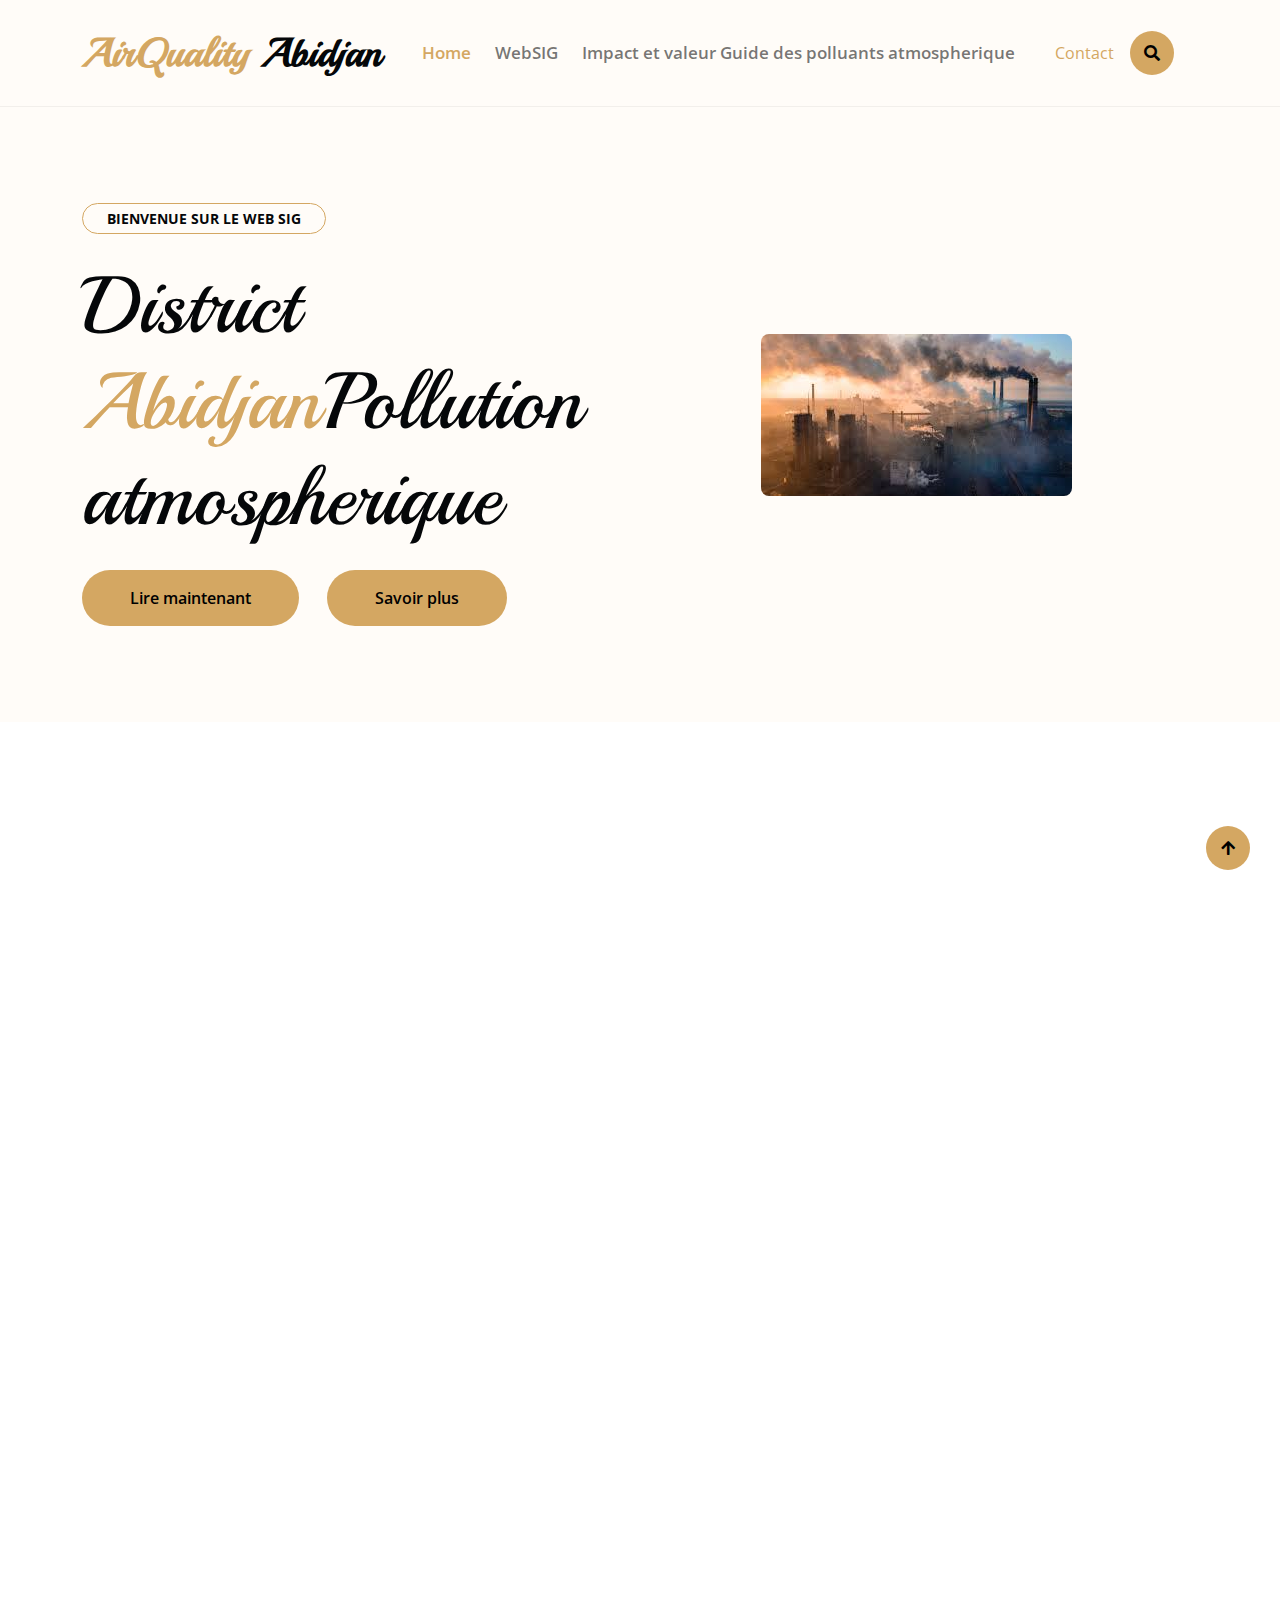
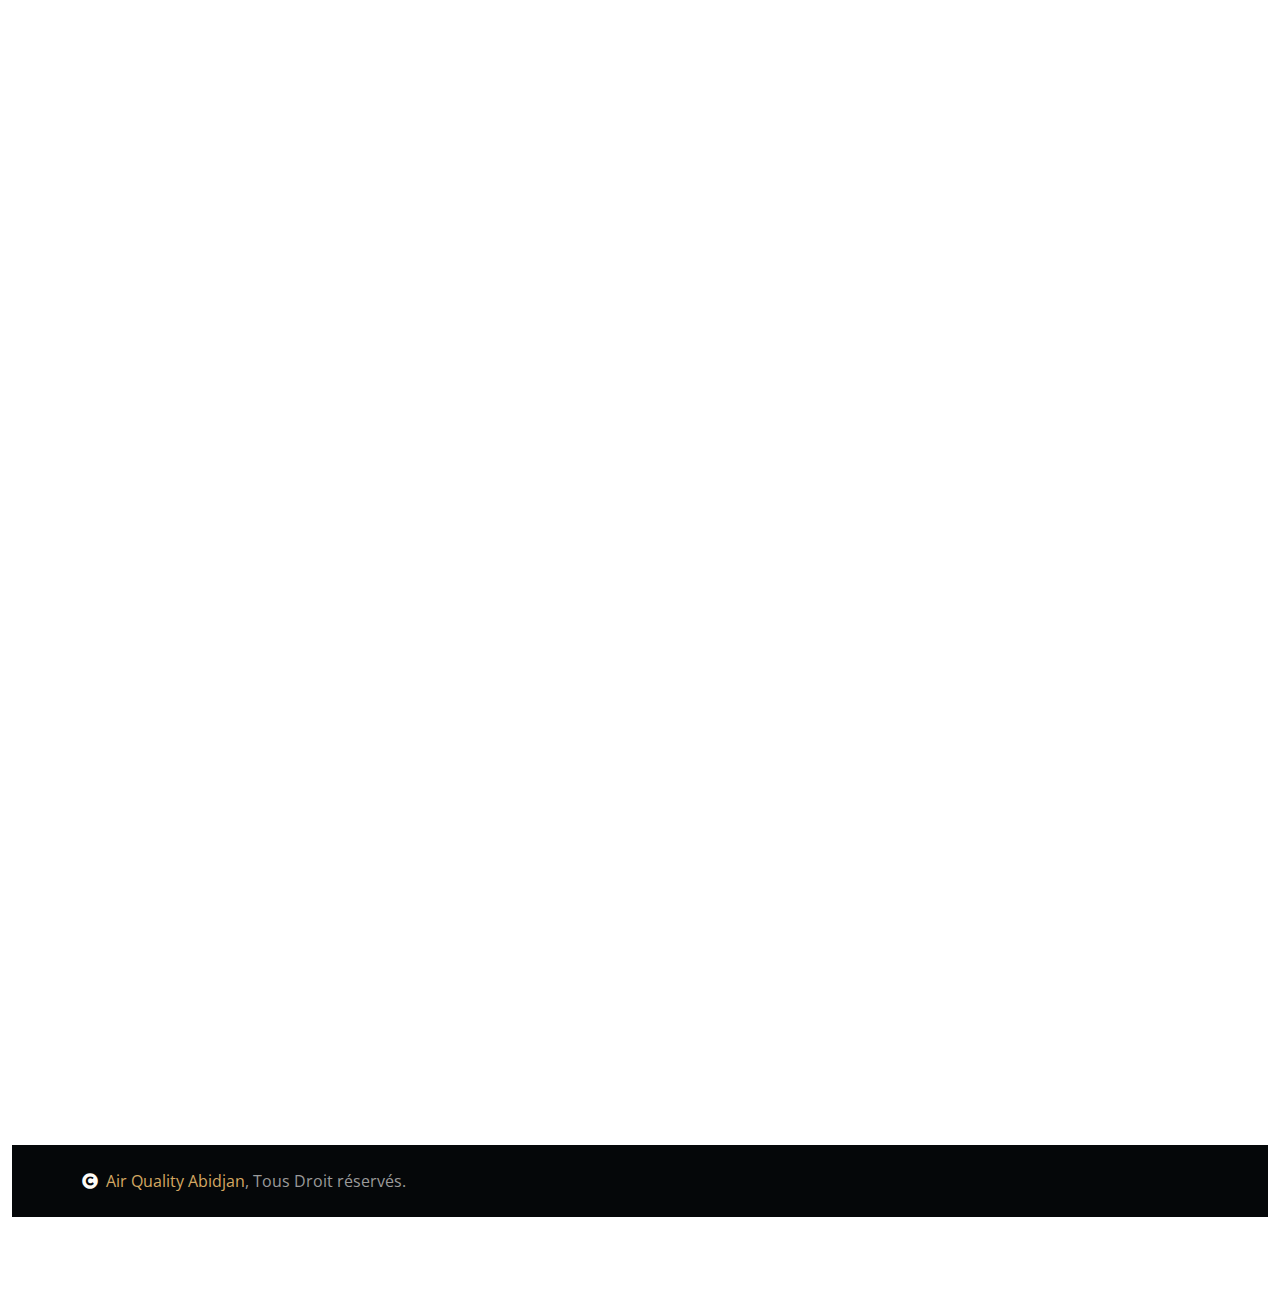
<file: index.html>
<!DOCTYPE html>
<html lang="fr">

    <head>
        <meta charset="utf-8">
        <title>Air Quality Abidjan</title>
        <meta content="width=device-width, initial-scale=1.0" name="viewport">
        <meta content="" name="keywords">
        <meta content="" name="description">
        <link rel="icon" href="img/logo_page.png" type="image/png">

        <!-- Google Web Fonts -->
        <link rel="preconnect" href="https://fonts.googleapis.com">
        <link rel="preconnect" href="https://fonts.gstatic.com" crossorigin>
        <link href="https://fonts.googleapis.com/css2?family=Open+Sans:wght@400;600&family=Playball&display=swap" rel="stylesheet">

        <!-- Icon Font Stylesheet -->
        <link rel="stylesheet" href="https://use.fontawesome.com/releases/v5.15.4/css/all.css"/>
        <link href="https://cdn.jsdelivr.net/npm/bootstrap-icons@1.4.1/font/bootstrap-icons.css" rel="stylesheet">

        <!-- Libraries Stylesheet -->
        <link href="lib/animate/animate.min.css" rel="stylesheet">
        <link href="lib/lightbox/css/lightbox.min.css" rel="stylesheet">
        <link href="lib/owlcarousel/owl.carousel.min.css" rel="stylesheet">

        <!-- Customized Bootstrap Stylesheet -->
        <link href="css/bootstrap.min.css" rel="stylesheet">

        <!-- Template Stylesheet -->
        <link href="css/style.css" rel="stylesheet">
    </head>

    <body>

        <!-- Spinner Start -->
        <div id="spinner" class="show w-100 vh-100 bg-white position-fixed translate-middle top-50 start-50  d-flex align-items-center justify-content-center">
            <div class="spinner-grow text-primary" role="status"></div>
        </div>
        <!-- Spinner End -->


        <!-- Navbar start -->
        <div class="container-fluid nav-bar">
            <div class="container">
                <nav class="navbar navbar-light navbar-expand-lg py-4">
                    <a href="index.html" class="navbar-brand">
                        <h1 class="text-primary fw-bold mb-0">AirQuality <span class="text-dark">Abidjan</span> </h1>
                    </a>
                    <button class="navbar-toggler py-2 px-3" type="button" data-bs-toggle="collapse" data-bs-target="#navbarCollapse">
                        <span class="fa fa-bars text-primary"></span>
                    </button>
                    <div class="collapse navbar-collapse" id="navbarCollapse">
                        <div class="navbar-nav mx-auto">
                            <a href="index.html" class="nav-item nav-link active">Home</a>
                            <a href="index_2.html" class="nav-item nav-link">WebSIG</a>
                            <a href="infopa.html" class="nav-item nav-link">Impact et valeur Guide des polluants atmospherique</a>
                            </div>
                            <a href="contact.html" class="nav-item nav-link">Contact</a>
                        </div>
                        <button class="btn-search btn btn-primary btn-md-square me-4 rounded-circle d-none d-lg-inline-flex" data-bs-toggle="modal" data-bs-target="#searchModal"><i class="fas fa-search"></i></button>
                      
                    </div>
                </nav>
            </div>
        </div>
        <!-- Navbar End   <a href="" class="btn btn-primary py-2 px-4 d-none d-xl-inline-block rounded-pill">Book Now</a>-->

        <!-- Modal Search Start -->
        <div class="modal fade" id="searchModal" tabindex="-1" aria-labelledby="exampleModalLabel" aria-hidden="true">
            <div class="modal-dialog modal-fullscreen">
                <div class="modal-content rounded-0">
                    <div class="modal-header">
                        <h5 class="modal-title" id="exampleModalLabel">Chercher avec les mots clés</h5>
                        <button type="button" class="btn-close" data-bs-dismiss="modal" aria-label="Close"></button>
                    </div>
                    <div class="modal-body d-flex align-items-center">
                        <div class="input-group w-75 mx-auto d-flex">
                            <input type="search" class="form-control bg-transparent p-3" placeholder="keywords" aria-describedby="search-icon-1">
                            <span id="search-icon-1" class="input-group-text p-3"><i class="fa fa-search"></i></span>
                        </div>
                    </div>
                </div>
            </div>
        </div>
        <!-- Modal Search End -->

        <!-- Hero Start -->
        <div class="container-fluid bg-light py-6 my-6 mt-0">
            <div class="container mb-md-0">
                <div class="row g-5 align-items-center">
                    <div class="col-lg-7 col-md-12">
                        <small class="d-inline-block fw-bold text-dark text-uppercase bg-light border border-primary rounded-pill px-4 py-1 mb-4 animated bounceInDown">Bienvenue sur le WEB SIG</small>
                        <h1 class="display-1 mb-4 animated bounceInDown">District <span class="text-primary">Abidjan</span>Pollution atmospherique</h1>
                        <a href="" class="btn btn-primary border-0 rounded-pill py-3 px-4 px-md-5 me-4 animated bounceInLeft">Lire maintenant</a>
                        <a href="" class="btn btn-primary border-0 rounded-pill py-3 px-4 px-md-5 animated bounceInLeft">Savoir plus</a>
                    </div>
                    <div class="col-lg-5 col-md-18">
                        <img src="img/p1.jpeg" class="img-fluid rounded animated zoomIn" alt="">
                    </div>
                </div>
            </div>
        </div>
        <!-- Hero End -->
        <!-- Service Start -->
        <div class="container-fluid service py-6">
            <div class="container mb-md-0">
                <div class="text-center wow bounceInUp" data-wow-delay="0.1s">
                    <small class="d-inline-block fw-bold text-dark text-uppercase bg-light border border-primary rounded-pill px-4 py-1 mb-3">Nos Services</small>
                    <h1 class="display-5 mb-5">Ce que Nous Offrons</h1>
                </div>
                <div class="row g-4">
                    <div class="col-lg-3 col-md-6 col-sm-12 wow bounceInUp" data-wow-delay="0.1s">
                        <div class="bg-light rounded service-item">
                            <div class="service-content d-flex align-items-center justify-content-center p-4">
                                <div class="service-content-icon text-center">
                                    <img class="img-fluid rounded-top" src="img/rt.jpeg" alt="">
                                    <h4 class="mb-3">Surveillance en Temps Réel</h4>
                                    <p class="mb-4">Accédez à des données en temps réel sur la qualité de l'air pour surveiller la pollution à tout moment.</p>
                                    <a href="#" class="btn btn-primary px-4 py-2 rounded-pill">Lire plus</a>
                                </div>
                            </div>
                        </div>
                    </div>
                    <div class="col-lg-3 col-md-6 col-sm-12 wow bounceInUp" data-wow-delay="0.3s">
                        <div class="bg-light rounded service-item">
                            <div class="service-content d-flex align-items-center justify-content-center p-4">
                                <div class="service-content-icon text-center">
                                    <img class="img-fluid rounded-top" src="img/historique.png" alt="">
                                    <h4 class="mb-3">Données Historiques et Tendances</h4>
                                    <p class="mb-4">Analysez les données historiques pour comprendre les tendances saisonnières et les évolutions à long terme.</p>
                                    <a href="#" class="btn btn-primary px-4 py-2 rounded-pill">Lire plus</a>
                                </div>
                            </div>
                        </div>
                    </div>
                    <div class="col-lg-3 col-md-6 col-sm-12 wow bounceInUp" data-wow-delay="0.5s">
                        <div class="bg-light rounded service-item">
                            <div class="service-content d-flex align-items-center justify-content-center p-4">
                                <div class="service-content-icon text-center">
                                    <img class="img-fluid rounded-top" src="img/alerte.jpeg" alt="">
                                    <h4 class="mb-3">Alertes et Notifications</h4>
                                    <p class="mb-4">Recevez des alertes et des notifications sur les pics de pollution pour prendre des mesures préventives.</p>
                                    <a href="#" class="btn btn-primary px-4 py-2 rounded-pill">Lire plus</a>
                                </div>
                            </div>
                        </div>
                    </div>
                    <div class="col-lg-3 col-md-6 col-sm-12 wow bounceInUp" data-wow-delay="0.7s">
                        <div class="bg-light rounded service-item">
                            <div class="service-content d-flex align-items-center justify-content-center p-4">
                                <div class="service-content-icon text-center">
                                    <img class="img-fluid rounded-top" src="img/analys.png" alt="">
                                    <h4 class="mb-3">Rapports et Analyses Personnalisés</h4>
                                    <p class="mb-4">Obtenez des rapports détaillés et des analyses personnalisées adaptés à vos besoins spécifiques.</p>
                                    <a href="#" class="btn btn-primary px-4 py-2 rounded-pill">Lire plus</a>
                                </div>
                            </div>
                        </div>
                </div>
            </div>
        </div>
        <!-- Service End -->

        <!-- Team Start -->
        <div class="container-fluid team py-6">
            <div class="container mb-md-0">
                <div class="text-center wow bounceInUp" data-wow-delay="0.1s">
                    <small class="d-inline-block fw-bold text-dark text-uppercase bg-light border border-primary rounded-pill px-4 py-1 mb-3">Notre equipe</small>
                    <h1 class="display-5 mb-5">Membre de l'équipe</h1>
                </div>
                <div class="row justify-content-center">
                    <div class="col-lg-3 col-md-6 wow bounceInUp" data-wow-delay="0.3s">
                        <div class="team-item rounded">
                            <img class="img-fluid rounded-top" src="img/vami.png" alt="">
                            <div class="team-content text-center py-3 bg-dark rounded-bottom">
                                <h4 class="text-primary">N’GUESSAN BI VAMI HERMANN</h4>
                                <p class="text-white mb-0">Maître de Conferences</p>
                            </div>
                            <div class="team-icon d-flex flex-column justify-content-center m-4">
                                <a class="share btn btn-primary btn-md-square rounded-circle mb-2" href=""><i class="fas fa-share-alt"></i></a>
                                <a class="share-link btn btn-primary btn-md-square rounded-circle mb-2" href=""><i class="fab fa-facebook-f"></i></a>
                                <a class="share-link btn btn-primary btn-md-square rounded-circle mb-2" href=""><i class="fab fa-twitter"></i></a>
                                <a class="share-link btn btn-primary btn-md-square rounded-circle mb-2" href=""><i class="fab fa-instagram"></i></a>
                            </div>
                        </div>
                    </div>
                    <div class="col-lg-3 col-md-6 wow bounceInUp" data-wow-delay="0.3s">
                        <div class="team-item rounded">
                            <img class="img-fluid rounded-top" src="img/im2.png" alt="">
                            <div class="team-content text-center py-3 bg-dark rounded-bottom">
                                <h4 class="text-primary">KOFFI DJAHA LEVIX NADIR</h4>
                                <p class="text-white mb-0">Etudiant Géomaticien</p>
                            </div>
                            <div class="team-icon d-flex flex-column justify-content-center m-4">
                                <a class="share btn btn-primary btn-md-square rounded-circle mb-2" href=""><i class="fas fa-share-alt"></i></a>
                                <a class="share-link btn btn-primary btn-md-square rounded-circle mb-2" href=""><i class="fab fa-facebook-f"></i></a>
                                <a class="share-link btn btn-primary btn-md-square rounded-circle mb-2" href=""><i class="fab fa-twitter"></i></a>
                                <a class="share-link btn btn-primary btn-md-square rounded-circle mb-2" href=""><i class="fab fa-instagram"></i></a>
                            </div>
                        </div>
                    </div>
                </div>
            </div>
        </div>
        
        <!-- Team End -->
 <!-- Footer Start -->
 <div class="container-fluid footer py-6 my-6 mb-0 bg-light wow bounceInUp" data-wow-delay="0.1s">
    <div class="container mb-0">
        <div class="row justify-content-center"> 
            <div class="col-lg-3 col-md-6">
                <div class="footer-item">
                    <h4 class="mb-4">Installations Spéciales</h4>
                    <div class="d-flex flex-column align-items-start">
                        <a class="text-body mb-3" href=""><i class="fa fa-check text-primary me-2"></i>Outils de Télédétection</a>
                        <a class="text-body mb-3" href=""><i class="fa fa-check text-primary me-2"></i>Plateforme WebSIG Interactive</a>
                        <a class="text-body mb-3" href=""><i class="fa fa-check text-primary me-2"></i>Services d'Analyse et de Consultation</a>
                    </div>
                </div>
            </div>
            <div class="col-lg-3 col-md-6">
                <div class="footer-item">
                    <a href="contact.html" class="nav-item nav-link">Contacter Nous</a>
                    <div class="d-flex flex-column align-items-start">
                        <p><i class="fa fa-map-marker-alt text-primary me-2"></i> Abidjan, Côte d'Ivoire</p>
                        <p><i class="fa fa-phone-alt text-primary me-2"></i> (+225) 0759793194</p>
                        <p><i class="fas fa-envelope text-primary me-2"></i>levixnadirkoffi@gmail.com</p>
                        
                    </div>
                </div>
            </div>
        </div>
    </div>
</div>
<!-- Footer End -->
        <!-- Copyright Start -->
        <div class="container-fluid copyright bg-dark py-4">
            <div class="container mb-0">
                <div class="row justify-content-center">
                    <div class="col-md-6 text-center text-md-start mb-3 mb-md-0">
                        <span class="text-center"><a href="#"><i class="fas fa-copyright text-light me-2"></i>Air Quality Abidjan</a>, Tous Droit réservés.</span>
                    </div>
                    <div class="col-md-6 my-auto text-center text-md-end text-white">
                        <!--/*** This template is free as long as you keep the below author’s credit link/attribution link/backlink. ***/-->
                        <!--/*** If you'd like to use the template without the below author’s credit link/attribution link/backlink, ***/-->
                        <!--/*** you can purchase the Credit Removal License from "https://htmlcodex.com/credit-removal". ***/-->
                        <!--/***Designed By <a class="border-bottom" href="https://htmlcodex.com">HTML Codex</a> Distributed By <a class="border-bottom" href="https://themewagon.com">ThemeWagon</a>***/-->
                    </div>
                </div>
            </div>
        </div>
        <!-- Copyright End -->


        <!-- Back to Top -->
        <a href="#" class="btn btn-md-square btn-primary rounded-circle back-to-top"><i class="fa fa-arrow-up"></i></a>   

        
        <!-- JavaScript Libraries -->
        <script src="https://ajax.googleapis.com/ajax/libs/jquery/1.12.4/jquery.min.js"></script>
        <script src="https://cdn.jsdelivr.net/npm/bootstrap@5.0.0/dist/js/bootstrap.bundle.min.js"></script>
        <script src="lib/wow/wow.min.js"></script>
        <script src="lib/easing/easing.min.js"></script>
        <script src="lib/waypoints/waypoints.min.js"></script>
        <script src="lib/counterup/counterup.min.js"></script>
        <script src="lib/lightbox/js/lightbox.min.js"></script>
        <script src="lib/owlcarousel/owl.carousel.min.js"></script>

        <!-- Template Javascript -->
        <script src="js/main.js"></script>
    </body>
</html>
</file>
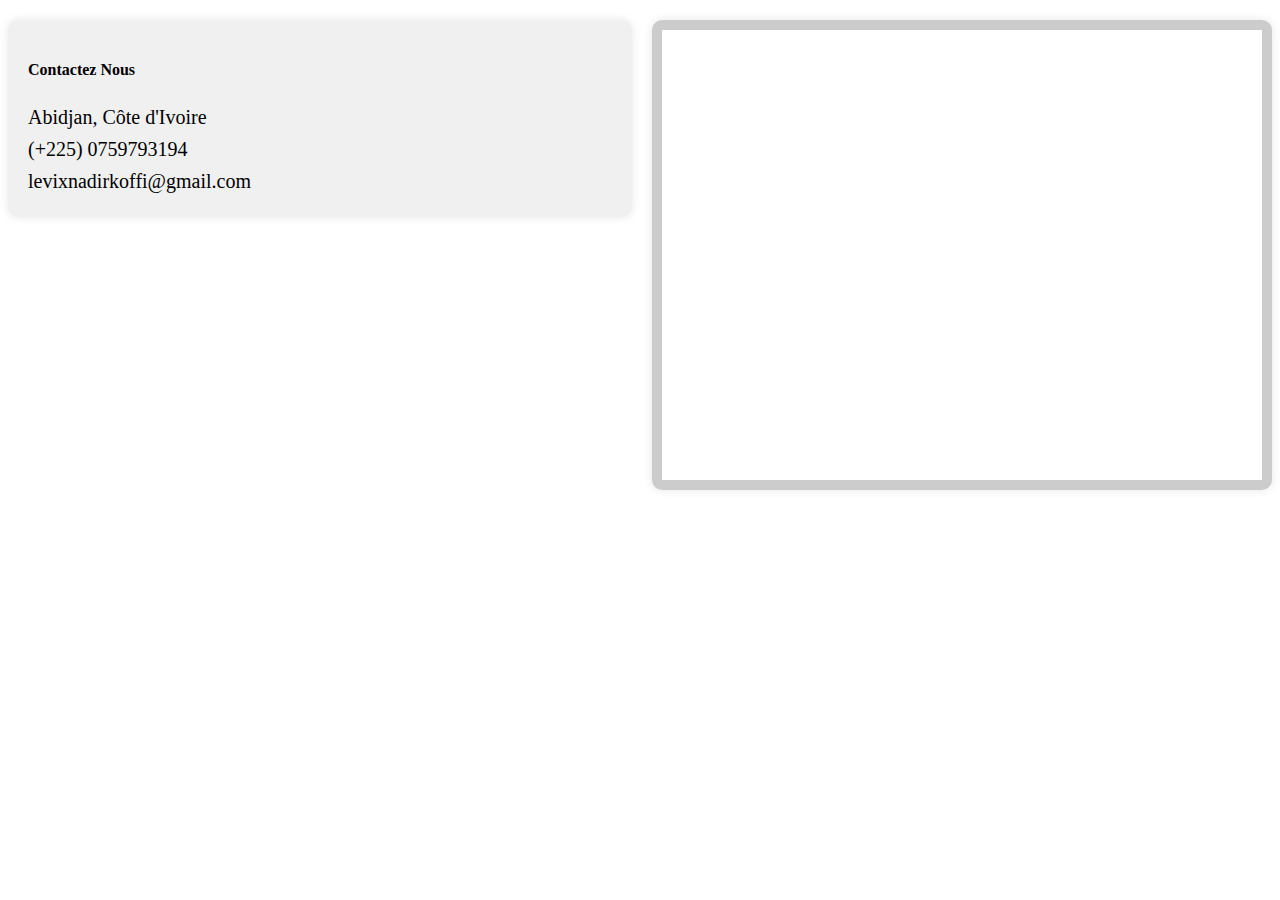
<file: contact.html>
<!DOCTYPE html>
<html lang="fr">
<head>
    <meta charset="UTF-8">
    <meta name="viewport" content="width=device-width, initial-scale=1.0">
    <title>Page de Contact</title>
    <style>
        /* Conteneur principal */
        .contact-container {
            display: flex;
            justify-content: space-between; /* Pour aligner les éléments à gauche et à droite */
            align-items: flex-start; /* Pour aligner les éléments en haut */
            gap: 20px; /* Espacement entre les deux sections */
            margin-top: 20px; /* Espacement par rapport au haut */
        }

        /* Style pour la section des informations de contact */
        .contact-info {
            flex: 1; /* Pour occuper l'espace restant */
            background-color: #f0f0f0; /* Couleur de fond */
            padding: 20px; /* Espacement intérieur */
            border-radius: 10px; /* Coins arrondis */
            box-shadow: 0 0 10px rgba(0, 0, 0, 0.1); /* Ombre légère */
        }

        /* Style pour les éléments d'information de contact */
        .contact-info p {
            margin: 0; /* Supprime les marges par défaut */
            font-size: 20px; /* Taille de police */
            line-height: 1.6; /* Hauteur de ligne */
            font-family: Georgia, 'Times New Roman', Times, serif;
        }

        /* Style pour l'iframe de la carte */
        .map-container {
            width: 600px;
            height: 450px;
            border: 10px solid #ccc;
            border-radius: 10px;
            overflow: hidden;
            box-shadow: 0 0 10px rgba(0, 0, 0, 0.1);
        }

        /* Style pour l'iframe elle-même */
        .map-container iframe {
            width: 100%;
            height: 100%;
            border: none;
        }
    </style>
</head>
<body>
    <div class="contact-container">
        <div class="contact-info">
            <h4 class="mb-4">Contactez Nous</h4>
            <div class="d-flex flex-column align-items-start">
                <p><i class="fa fa-map-marker-alt text-primary me-2"></i> Abidjan, Côte d'Ivoire</p>
                <p><i class="fa fa-phone-alt text-primary me-2"></i> (+225) 0759793194</p>
                <p><i class="fas fa-envelope text-primary me-2"></i> levixnadirkoffi@gmail.com</p>
            </div>
        </div>
        <div class="map-container">
            <iframe src="https://www.google.com/maps/embed?pb=!1m18!1m12!1m3!1d3972.485052292233!2d-3.9904886902935957!3d5.34267369461361!2m3!1f0!2f0!3f0!3m2!1i1024!2i768!4f13.1!3m3!1m2!1s0xfc1eb7e276d9473%3A0x97c74821d769749d!2sCentre%20Universitaire%20de%20Recherche%20et%20d&#39;Application%20en%20T%C3%A9l%C3%A9d%C3%A9tection!5e0!3m2!1sfr!2sci!4v1717908055171!5m2!1sfr!2sci" 
                width="600" height="450" style="border:0;" allowfullscreen="" loading="lazy" referrerpolicy="no-referrer-when-downgrade">
            </iframe>
        </div>
    </div>
</body>
</html>
</file>
<file: css/style.css>
/*** Spinner Start ***/
#spinner {
    opacity: 0;
    visibility: hidden;
    transition: opacity .8s ease-out, visibility 0s linear .5s;
    z-index: 99999;
 }

 #spinner.show {
     transition: opacity .8s ease-out, visibility 0s linear .0s;
     visibility: visible;
     opacity: 1;
 }
/*** Spinner End ***/


.back-to-top {
    position: fixed;
    right: 30px;
    bottom: 30px;
    z-index: 99;
}

h1, h2, h3, .h1, .h2, .h3 {
    font-weight: 400 !important;
    font-family: 'Playball', cursive !important;
}

h4, h5, h6, .h4, .h5, .h6 {
    font-weight: 600 !important;
    font-family: 'Open Sans', sans-serif !important;
}

.my-6 {
    margin-top: 6rem;
    margin-bottom: 6rem;
}

.py-6 {
    padding-top: 6rem;
    padding-bottom: 6rem;
}

.wow,
.animated {
    animation-duration: 2s !important;
}


/*** Button Start ***/
.btn.btn-primary {
    border: 0;
}

.btn.btn-primary:hover {
    background: var(--bs-dark) !important;
    color: var(--bs-primary) !important;
}

.btn {
    font-weight: 600;
    transition: .5s;
}

.btn-square {
    width: 32px;
    height: 32px;
}

.btn-sm-square {
    width: 38px;
    height: 38px;
}

.btn-md-square {
    width: 44px;
    height: 44px;
}

.btn-lg-square {
    width: 56px;
    height: 56px;
}

.btn-square,
.btn-sm-square,
.btn-md-square,
.btn-lg-square {
    padding: 0;
    display: flex;
    align-items: center;
    justify-content: center;
    font-weight: normal;
}
/*** Button End ***/


/*** Navbar Start ***/
.nav-bar {
    background: var(--bs-light);
    border-bottom: 1px solid rgba(0, 0, 0, .05);
}

.navbar .navbar-nav .nav-link {
    padding: 10px 12px;
    font-weight: 600;
    font-size: 17px;
    transition: .5s;
}

.navbar .navbar-nav .nav-link:hover,
.navbar .navbar-nav .nav-link.active {
    color: var(--bs-primary);
}

.navbar .dropdown-toggle::after {
    border: none;
    content: "\f107";
    font-family: "Font Awesome 5 Free";
    font-weight: 700;
    vertical-align: middle;
    margin-left: 8px;
}

@media (min-width: 1200px) {
    .navbar .nav-item .dropdown-menu {
        display: block;
        visibility: hidden;
        top: 100%;
        transform: rotateX(-75deg);
        transform-origin: 0% 0%;
        transition: .5s;
        opacity: 0;
    }
    
    .navbar .nav-item:hover .dropdown-menu {
        transform: rotateX(0deg);
        visibility: visible;
        opacity: 1;
    }
}

.dropdown .dropdown-menu a:hover {
    background: var(--bs-primary);
    color: var(--bs-white);
}

#searchModal .modal-content {
    background-color: rgba(255, 255, 255, .95);
}
/*** Navbar End ***/


/*** Events Start ***/
.event .tab-class .nav-item a.active {
    background: var(--bs-primary) !important;
}

.event .event-img .event-overlay {
    position: absolute;
    width: 100%;
    height: 100%;
    top: 0;
    left: 0;
    background: rgba(6, 17, 229, 0.878);
    border-radius: 8px;
    transition: 0.5s;
    opacity: 0;
    z-index: 1;
}

.event .event-img:hover .event-overlay {
    opacity: 1;
}
/*** Events End ***/


/*** service start ***/
.service .service-item {
    position: relative;
    height: 100%;
    border-radius: 8px;
    box-shadow: 0 0 45px rgba(0, 0, 0, .08);
}

.service-content::after {
    position: absolute;
    content: "";
    width: 100%;
    height: 0;
    top: 0;
    left: 0;
    bottom: auto;
    background: var(--bs-primary);
    border-radius: 8px;
    transition: 1s;
}

.service-item:hover .service-content::after {
    height: 100%;
    opacity: 1;
}

.service-item .service-content-icon {
    position: relative;
    z-index: 2;
}

.service-item .service-content-icon i,
.service-item .service-content-icon p {
    transition: 1s;
}

.service-item:hover .service-content-icon i {
    color: var(--bs-dark) !important;
}

.service-item:hover .service-content-icon p {
    color: var(--bs-white);
}

.service-item:hover .service-content-icon a.btn-primary {
    background: var(--bs-white);
    color: var(--bs-dark);
}

.service-item .service-content-icon a.btn-primary {
    transition: 1s !important;
}
/*** Services End ***/


/*** Menu Start ***/
.menu .nav-item a.active {
    background: var(--bs-primary) !important;
}

.menu .menu-item .border-bottom {
    border-bottom-style: dashed !important;
}
/*** Menu End ***/


/*** Youtube Video start ***/
.video {
    position: relative;
    height: 100%;
    min-height: 400px;
    background: linear-gradient(rgba(254, 218, 154, 0.1), rgba(254, 218, 154, 0.1)), url(../img/fact.jpg);
    background-position: center center;
    background-repeat: no-repeat;
    background-size: cover;
    border-radius: 8px;
}

.video .btn-play {
    position: absolute;
    z-index: 3;
    top: 50%;
    left: 50%;
    transform: translateX(-50%) translateY(-50%);
    box-sizing: content-box;
    display: block;
    width: 32px;
    height: 44px;
    border-radius: 50%;
    border: none;
    outline: none;
    padding: 18px 20px 18px 28px;
}

.video .btn-play:before {
    content: "";
    position: absolute;
    z-index: 0;
    left: 50%;
    top: 50%;
    transform: translateX(-50%) translateY(-50%);
    display: block;
    width: 100px;
    height: 100px;
    background: var(--bs-primary);
    border-radius: 50%;
    animation: pulse-border 1500ms ease-out infinite;
}

.video .btn-play:after {
    content: "";
    position: absolute;
    z-index: 1;
    left: 50%;
    top: 50%;
    transform: translateX(-50%) translateY(-50%);
    display: block;
    width: 100px;
    height: 100px;
    background: var(--bs-white);
    border-radius: 50%;
    transition: all 200ms;
}

.video .btn-play img {
    position: relative;
    z-index: 3;
    max-width: 100%;
    width: auto;
    height: auto;
}

.video .btn-play span {
    display: block;
    position: relative;
    z-index: 3;
    width: 0;
    height: 0;
    border-left: 32px solid var(--bs-dark);
    border-top: 22px solid transparent;
    border-bottom: 22px solid transparent;
}

@keyframes pulse-border {
    0% {
        transform: translateX(-50%) translateY(-50%) translateZ(0) scale(1);
        opacity: 1;
    }

    100% {
        transform: translateX(-50%) translateY(-50%) translateZ(0) scale(1.5);
        opacity: 0;
    }
}

#videoModal {
    z-index: 99999;
}

#videoModal .modal-dialog {
    position: relative;
    max-width: 800px;
    margin: 60px auto 0 auto;
}

#videoModal .modal-body {
    position: relative;
    padding: 0px;
}

#videoModal .close {
    position: absolute;
    width: 30px;
    height: 30px;
    right: 0px;
    top: -30px;
    z-index: 999;
    font-size: 30px;
    font-weight: normal;
    color: #FFFFFF;
    background: #000000;
    opacity: 1;
}
/*** Youtube Video End ***/


/*** Blog Start ***/
.blog-item {
    position: relative;
}

.blog-item img {
    transition: 0.5s;
}

.blog-item:hover img {
    transform: scale(1.3)
}

.blog-item .blog-content {
    position: relative;
    transform: translateY(-50%);
    box-shadow: 0 0 45px rgba(0, 0, 0, .08);
}

.blog-item .blog-content a.btn h5 {
    transition: 0.5s;
}

.blog-item:hover .blog-content a.btn h5 {
    color: var(--bs-primary) !important;
}
/*** Blog End ***/


/*** Team Start ***/
.team-item {
    width: 100%;
    height: 100%;
    position: relative;
}

.team-item .team-icon {
    position: absolute;
    top: 0;
    right: 0;
}

.team-item .team-icon .share-link {
    opacity: 0;
    transition: 0.9s;
}

.team-item:hover .share-link {
    opacity: 1;
}

.team-item .team-content {
    transition: 0.9s;
}

.team-item:hover .team-content {
    background: var(--bs-primary) !important;
    color: var(--bs-dark) !important;
}

.team-item .team-content h4,
.team-item .team-content p {
    transition: 0.5s;
}

.team-item:hover .team-content h4 {
    color: var(--bs-dark) !important;
}

.team-item:hover .team-content p {
    color: var(--bs-white);
}
/*** Team End ***/


/*** testimonial Start ***/
.testimonial-item {
    border: 1px solid var(--bs-primary);
    padding: 20px 20px;
}

.testimonial-carousel .owl-item img {
    width: 100px;
    height: 100px;
}

.testimonial-carousel.owl-rtl .testimonial-item {
    direction: ltr !important;
}
/*** testimonial End ***/


/*** Contact start ***/
.contact-form {
    box-shadow: 0 0 45px rgba(0, 0, 0, .08);
}

/*** Contact End ***/


/*** Footer Start ***/
.footer .footer-item a.text-body:hover {
    color: var(--bs-primary) !important;
}
/*** Footer End ***/
</file>
